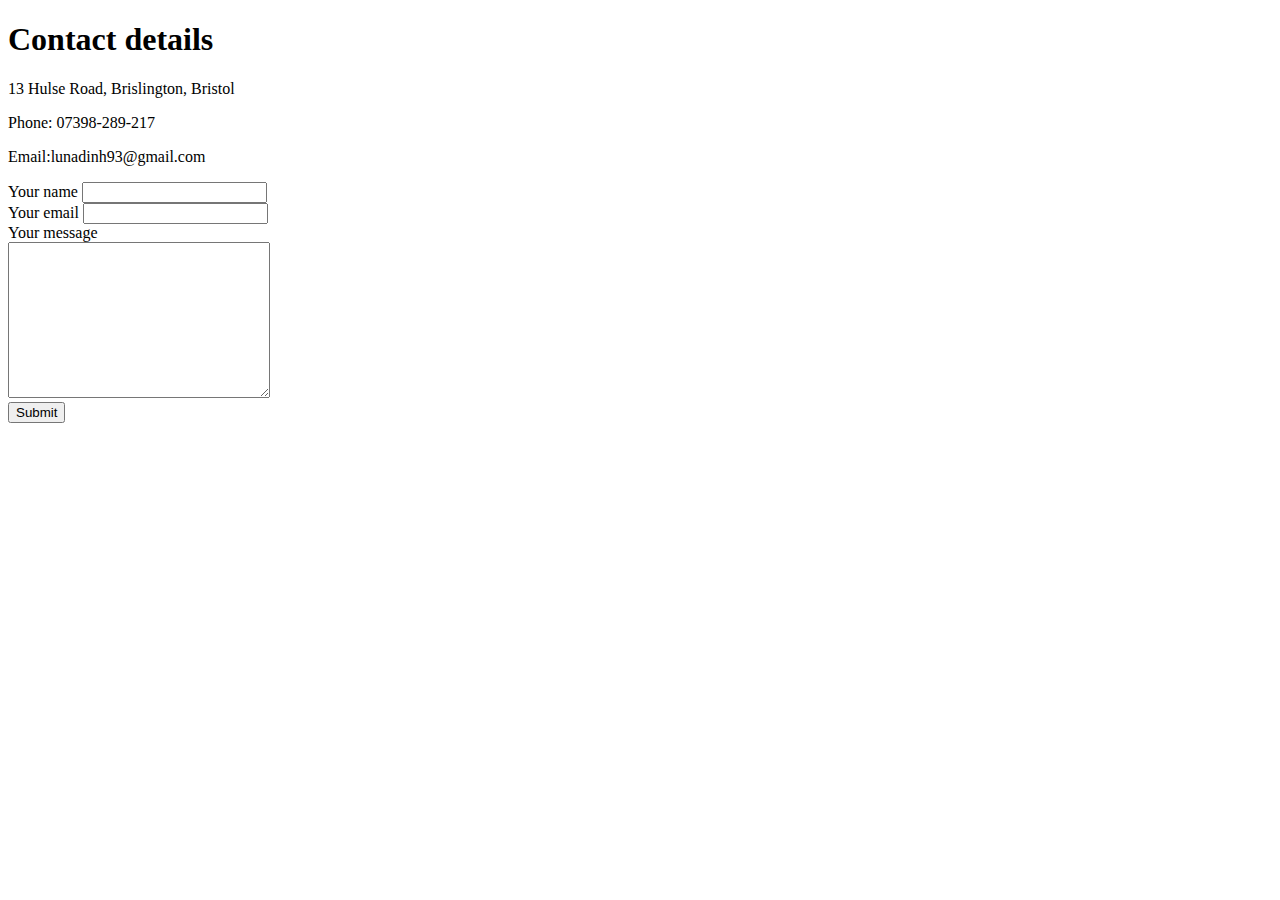
<file: Contact-me.html>
<!DOCTYPE html>
<html lang="en" dir="ltr">

<head>
  <meta charset="utf-8">
  <title> Contact me </title>
</head>

<body>
  <h1>Contact details</h1>
  <p>13 Hulse Road, Brislington, Bristol</p>
  <p>Phone: 07398-289-217</p>
  <p>Email:lunadinh93@gmail.com</p>
  <form class="" action="mailto: lunadinh93@gmail.com" method="post">
    <label>Your name
      <input type="textbox" name="" value="">
    </label>
    <br>
    <label for="Email">Your email</label>
    <input type="email" name="yourEmail" value="">
    <br>
    <label for="yourMessage">Your message</label>
    <br>
    <textarea name="yourMessage" rows="10" cols="30"></textarea>
    <br>
    <button type="button" name="button">Submit</button>
  </form>

</html>
</file>
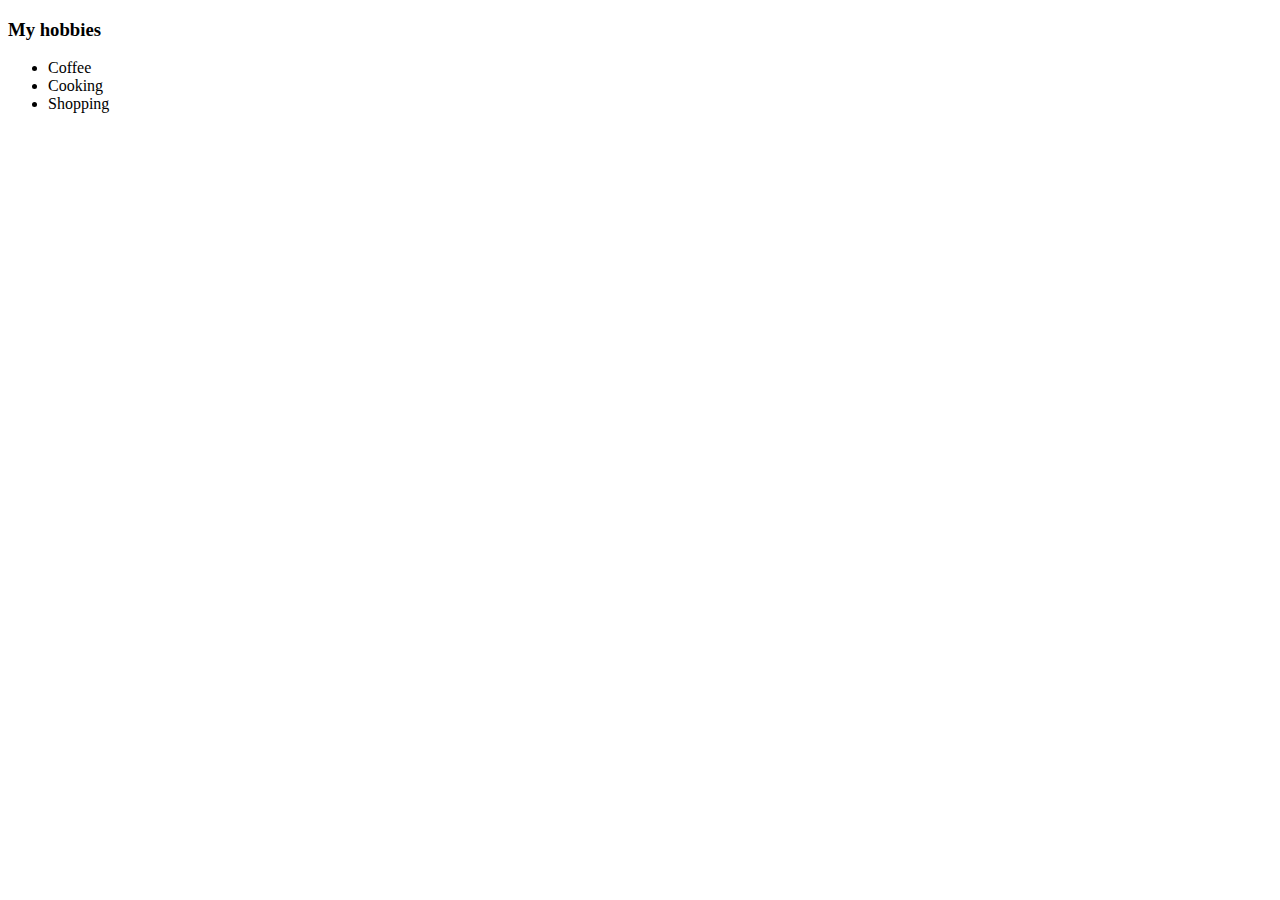
<file: myhobbies.html>
<!DOCTYPE html>
<html lang="en" dir="ltr">
  <head>
    <meta charset="utf-8">
    <title>My hobbies</title>
  </head>
  <body>
    <h3>My hobbies</h3>
    <ul>
      <li>Coffee</li>
      <li>Cooking</li>
      <li>Shopping</li>
    </ul>
  </body>
</html>
</file>
